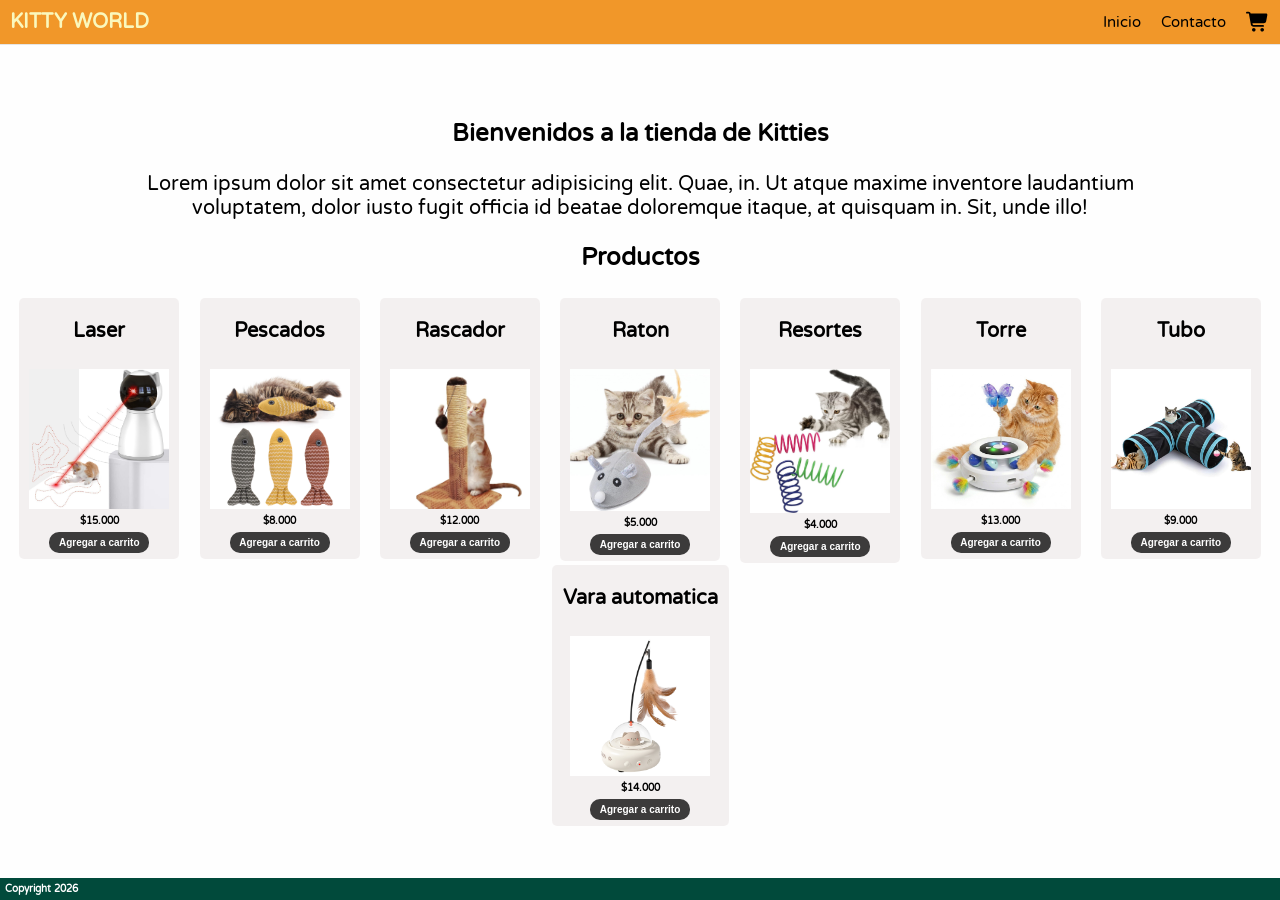
<file: index.html>
<!DOCTYPE html>
<html lang="en">
<head>
    <meta charset="UTF-8">
    <meta name="viewport" content="width=device-width, initial-scale=1.0">
    <title>Document</title>
    <link rel="preconnect" href="https://fonts.googleapis.com">
<link rel="preconnect" href="https://fonts.gstatic.com" crossorigin>
    <link href="https://fonts.googleapis.com/css2?family=Varela+Round&display=swap" rel="stylesheet">
    <link rel="stylesheet" href="./css/styles.css" />
</head>


<! --------------------------------------------------------------------------  >
<!                                 BODY                                        >
<! --------------------------------------------------------------------------  >

<body>


<! ----- Encabezado ------ >

<header>
  <div>
    <a class="logo" href="./index.html">KITTY WORLD</a>
  </div>
  <nav class="nav__head">
    <div class="nav__head__ul">
      <a class="header__text" href="./index.html">Inicio</a>
      <a class="header__text" href="./pages/contacto.html">Contacto</a>
    </div>
    <div>
      <a>
        <img class="header__icon" src="./icons/cart-shopping-solid-full.svg"
             title="Carrito de compras" alt="Carrito de compras">
      </a>
    </div>
  </nav>
</header>




<! ----- Cuerpo ------- >

<main>

<section class = "bienvenido__titulo">
    <h2 > Bienvenidos a la tienda de Kitties </h2>
<p class = "bienvenido__parrafo">
    Lorem ipsum dolor sit amet consectetur adipisicing elit. Quae, in. Ut atque maxime inventore laudantium voluptatem, dolor iusto fugit officia id beatae doloremque itaque, at quisquam in. Sit, unde illo!
</p>
</section>

<section>
        <h2 class = "productos__titulo"> Productos </h2>
</section>


<div class="box__productos">
<article class="producto__card">
    <h3>Laser</h3>
    <img class="producto__img" src="./img/laser.jpg" alt="Laser"> 
    <h4> $15.000 </h4>
    <button class="producto__btn"> Agregar a carrito</button>
</article>    

<article class="producto__card">
    <h3>Pescados</h3>
    <img class="producto__img" src="./img/pescados.jpg" alt="Pescados"> 
    <h4> $8.000 </h4>
    <button class="producto__btn"> Agregar a carrito</button>
</article> 

<article class="producto__card">
    <h3>Rascador</h3>
    <img class="producto__img" src="./img/rascador.jpg" alt="Rascador"> 
    <h4> $12.000 </h4>
    <button class="producto__btn"> Agregar a carrito</button>
</article> 


<article class="producto__card">
    <h3>Raton</h3>
    <img class="producto__img" src="./img/raton.jpg" alt="Raton"> 
    <h4> $5.000 </h4>
    <button class="producto__btn"> Agregar a carrito</button>
</article> 


<article class="producto__card">
    <h3>Resortes</h3>
    <img class="producto__img" src="./img/resortes.jpg" alt="Resortes"> 
    <h4> $4.000 </h4>
    <button class="producto__btn"> Agregar a carrito</button>
</article> 


<article class="producto__card">
    <h3>Torre</h3>
    <img class="producto__img" src="./img/torre.jpg" alt="Torre"> 
    <h4> $13.000 </h4>
    <button class="producto__btn"> Agregar a carrito</button>
</article> 


<article class="producto__card">
    <h3>Tubo</h3>
    <img class="producto__img" src="./img/tubo.jpg" alt="Tubo"> 
    <h4> $9.000 </h4>
    <button class="producto__btn"> Agregar a carrito</button>
</article> 


<article class="producto__card">
    <h3>Vara automatica</h3>
    <img class="producto__img" src="./img/vara_automatica.jpg" alt="Vara automatica"> 
    <h4> $14.000 </h4>
    <button class="producto__btn"> Agregar a carrito</button>
</article> 

</div>

</section>

</main>

<! ----- Pie de pagina ------ >

<footer> 
    <nav><a class = "footer__text"> Copyright 2026 </a></nav>
</footer>

    </body>
</html>
</file>
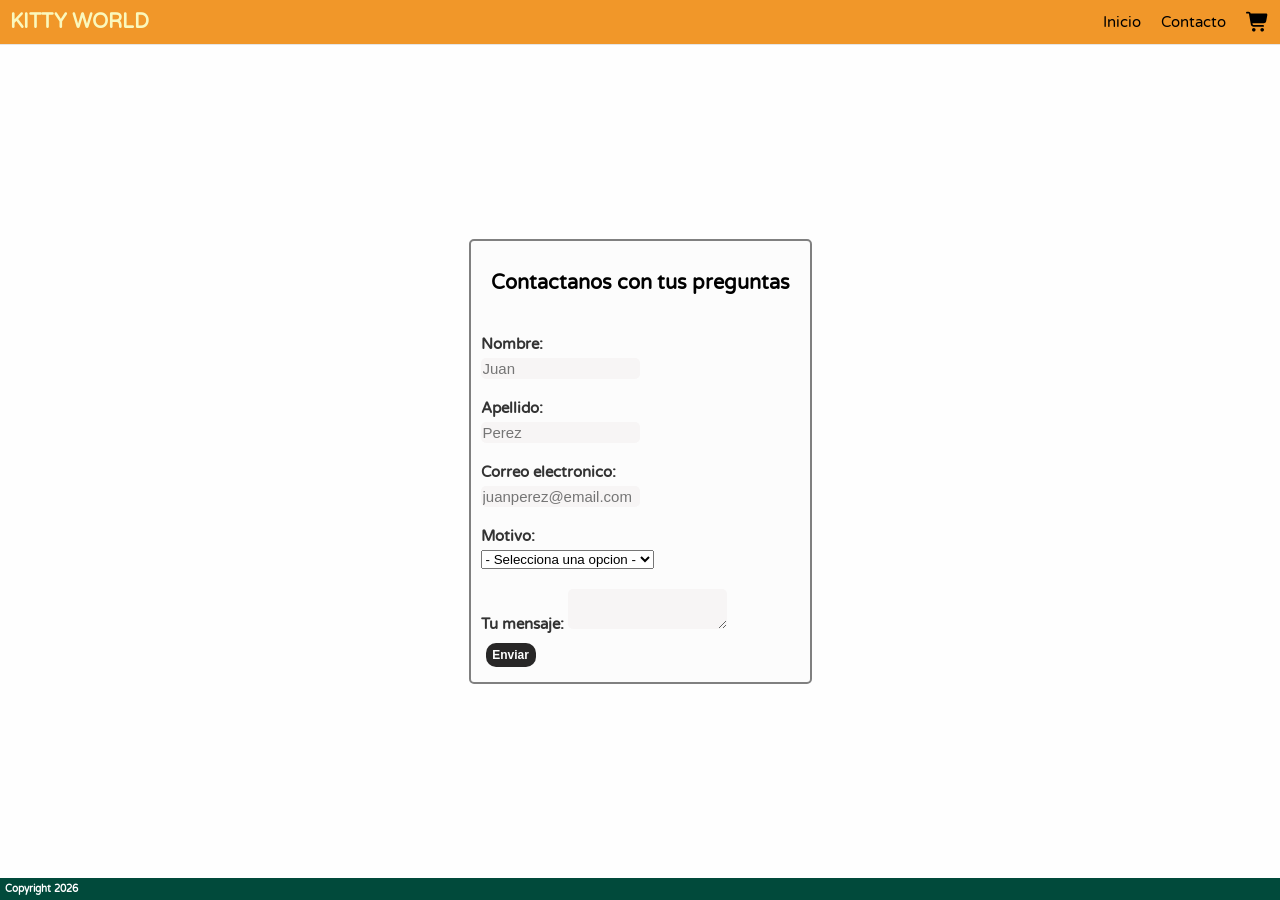
<file: pages/contacto.html>
<!DOCTYPE html>
<html lang="en">
<head>
    <meta charset="UTF-8">
    <meta name="viewport" content="width=device-width, initial-scale=1.0">
    <title>Document</title>
    <link rel="preconnect" href="https://fonts.googleapis.com">
    <link rel="preconnect" href="https://fonts.gstatic.com" crossorigin>
    <link href="https://fonts.googleapis.com/css2?family=Varela+Round&display=swap" rel="stylesheet">
    <link rel="stylesheet" href="../css/styles.css" />
</head>


<! --------------------------------------------------------------------------  >
<!                                 BODY                                        >
<! --------------------------------------------------------------------------  >

<body>

  <! ----- Encabezado ------ >



<header>
  <div>
    <a class="logo" href="../index.html">KITTY WORLD</a>
  </div>
  <nav class="nav__head">
    <div class="nav__head__ul">
      <a class="header__text" href="../index.html">Inicio</a>
      <a class="header__text" href="./contacto.html">Contacto</a>
    </div>
    <div>
      <a>
        <img class="header__icon" src="../icons/cart-shopping-solid-full.svg"
             title="Carrito de compras" alt="Carrito de compras">
      </a>
    </div>
  </nav>
</header>



<! ----- Cuerpo ------- >

<div class="form__body">
<div class="form__box"> 
<h3> Contactanos con tus preguntas</h3>

<form
  class="form"
  action="https://formspree.io/f/xeaerknj"
  method="POST"
>

<div>
<label class="form__label" for="nombre">Nombre:</label>
<input 
class="form__textarea"
id="nombre"
name="nombre"
type="text"
placeholder="Juan"
required
/>
</div>  

<div>
<label class="form__label" for="apellido">Apellido:</label>
<input 
class="form__textarea"
id="apellido"
name="apellido"
type="text"
placeholder="Perez"
required
/>
</div>  

<div>
<label class="form__label" for="email">Correo electronico:</label>
<input 
class="form__input"
id="email"
name="email"
type="email"
placeholder="juanperez@email.com"
required
/>
</div> 


<div>
<label class="form__label" for="motivo">Motivo:</label>
<select id="motivo" name="motivo"> 
<option value=""> - Selecciona una opcion - </option>
<option value="consulta"> Consulta </option>
<option value="soporte"> soporte </option>
<option value="otros"> otros </option>
</select>

</div> 

<div>
  <label class="form__label">
    Tu mensaje:
    <textarea 
    class="form__textarea"
    name="message">
    </textarea>
  </label>
  </div> 


  <button class ="form__btn" type="submit">Enviar</button>
</form>
</div>
</div>



<! ----- Pie de pagina ------ >
<footer> 
    <nav><a class = "footer__text"> Copyright 2026 </a></nav>
</footer>



</body>
</html>
</file>
<file: css/styles.css>
/* --------------- */
/* Formato general */
/* --------------- */

* {
  margin: 0;
  padding: 0;
  box-sizing: border-box;
}

body {
  background: #fefefe;
  background-size: cover;
  background-position: cover;
  height: 100vh;
  font-family: "Varela Round", sans-serif;
  font-weight: 400;
  font-style: normal;
  display: flex;
  flex-direction: column;
  justify-content: space-between;
}

html {
  font-size: 62.5%; /* 1rem = 10px */
}



h1 {
  font-size: 3rem;
  font-weight: 800;
  line-height: 1.15;
  margin: 3rem 0;
}

h2 {
  font-size: 2.4rem;
  font-weight: 700;
  line-height: 1.2;
  text-align: center;
  margin: 2.4rem 0;
}

h3 {
  font-size: 2rem;
  font-weight: 700;
  line-height: 1.2;
  text-align: center;
  margin: 1rem 0;
  padding: 1rem
}

/* Colores */


/* ----------------------- */
/* -- Formato de Header -- */
/* ----------------------- */
header {
  display: flex;
  justify-content: space-between; 
  align-items: center;
  padding: 10px;
  background: #f19729;
  border-bottom: 1px solid #e5e5e5;
}

.logo {
  font-size: 2rem;
  font-weight: 700;
  color: #faf8bd;
  text-decoration: none;
}

.nav__head {
  display: flex;        
  align-items: center;
  gap: 20px;           
}

.nav__head__ul {
  display: flex;       
  gap: 20px;
}

.header__text {
  color: black;
  text-decoration: none;
  font-weight: 500;
  font-size: 1.5rem;

}

.header__text:hover {
  color:  #c9dfa1;
}

.header__icon {
  width: 24px;
  height: 24px;
  display: block; 
}

/* ----------------------- */
/* -- Formato de Footer -- */
/* ----------------------- */

footer {
  background-color:rgb(1, 74, 59);
  max-height: 20vh;
  padding:0.5rem;
}

.footer__text {
  font-size: 1rem;
  color: white;
  font-weight: bold;
  text-align: center;
}


/* --------------------------- */
/* -- HOME: Formato general -- */
/* --------------------------- */

.bienvenido__titulo{
  display: flex;
  justify-content: center;
  align-items: center;
  flex-wrap: wrap;
}

.bienvenido__parrafo{
  width: 80%;
  text-align: center;
  font-size: 2rem;
}

.productos__titulo{
  display: flex;
  justify-content: center;
  align-items: center;
  flex-wrap: wrap;
}

/* ------------------------------------------ */
/* -- HOME: Formato de grilla de productos -- */
/* ------------------------------------------ */

.producto__card {
    margin:1px;
    border:1px;
    padding:1px;
    min-width:16rem;
    max-width:max-content;
    background-color: rgba(240, 237, 237, 0.745);
    border-radius: 0.5rem;
    overflow: auto;
    border: none;
    align-items: center;
    flex:1 1 15rem;
    display:flex;
    flex-wrap:wrap;
    flex-direction:column;
}

.producto__img {
    margin:1px;
    border:1px;
    padding:5px;
    overflow: auto;
    width:15rem
}

.producto__btn {
  margin: 0.5rem;
  padding: 0.5rem;
  background-color: rgb(60, 59, 59);
  font-weight: bold;
  font-size: 1rem;
  border: grey;
  border-radius: 1rem;
  cursor: pointer;
  color: white;
  min-width:10rem;
}

.box__productos {
    align-items: center;
    flex:1;
    display:flex;
    flex-direction:row;
    justify-content:space-evenly;
    align-items:flex-start;
    flex-wrap:wrap;
}

/* ------------------------------------- */
/* -- CONTACTO: Formato de formulario -- */
/* ------------------------------------- */


.form__body {
    display:flex;
    flex-wrap: wrap;
    align-items:center;
    justify-content:center;
    flex-direction:column;
}
.form__box {
    margin:1px;
    border:1px;
    padding:1rem;
    min-width:16rem;
    max-width:max-content;
    max-height:max-content;
    background-color: rgba(252, 252, 252, 0.866);
    border-radius: 0.5rem;
    overflow: auto;
    border: 2px solid grey;
    display:flex;
    flex-wrap: wrap;
    align-items:center;
    justify-content:center;
    flex-direction:column;
}


.form {
  width: 100%;
}

.form__label {
  font-size: 1.5rem;
  font-weight: bold;
  color: #333;
  display: block;
  margin-bottom: 0.5rem;
  padding-top: 2rem;
}

.form__input,
.form__textarea {
  width: 50%;
  border: rgb(93, 91, 91);
  background-color: rgb(247, 245, 245);
  font-size: 1.5rem;
  border-radius: 0.5rem;
  padding:0.2rem;
}

.form__input:focus,
.form__textarea:focus {
  border-bottom-color: #303f9f; 
  
}

.form__btn {
  margin: 0.5rem;
  padding: 0.5rem;
  background-color: rgb(40, 39, 39);
  font-weight: bold;
  font-size: 1.2rem;
  border: grey;
  border-radius: 1rem;
  cursor: pointer;
  color: white;
  min-width:5rem;
}
</file>
